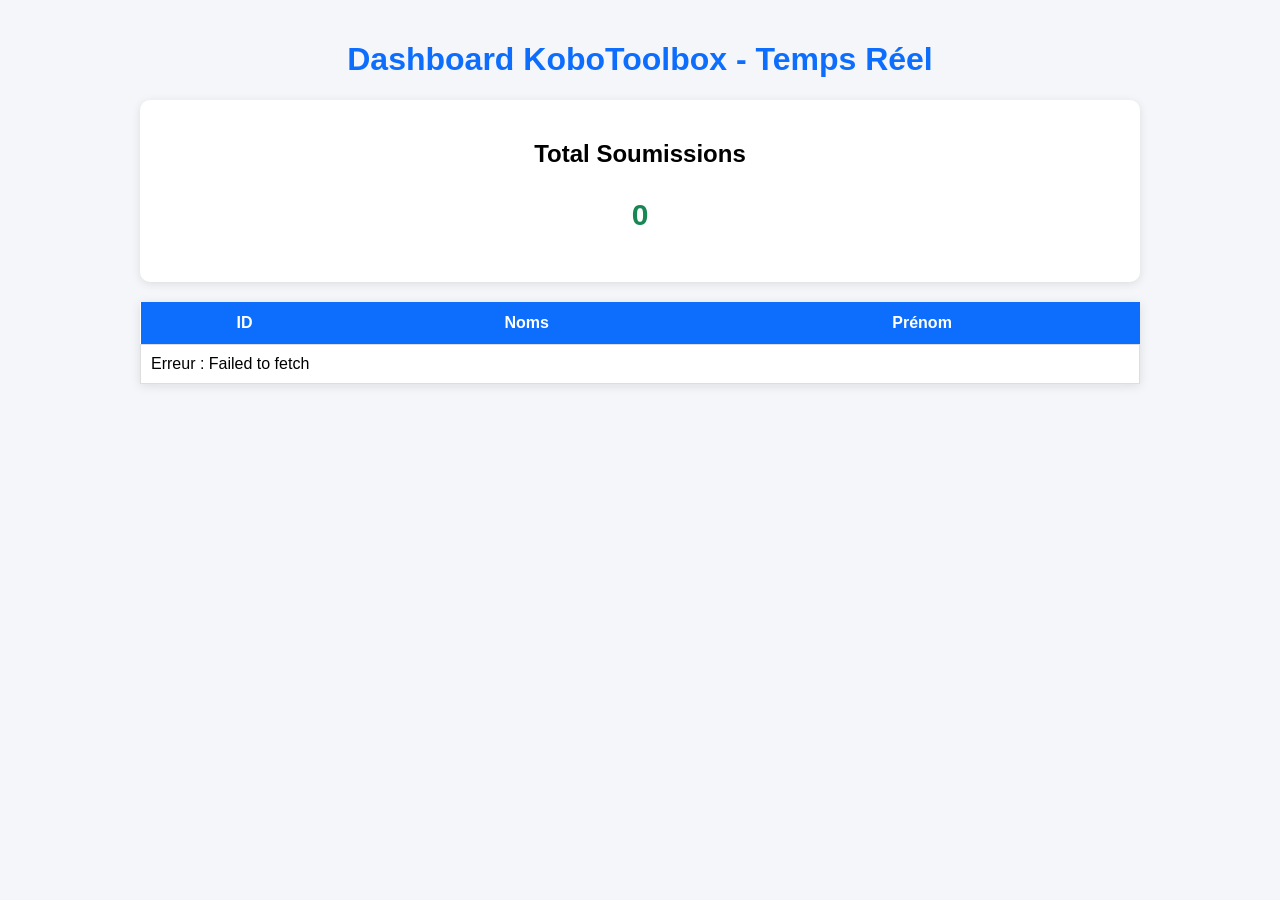
<file: index.html>
<!DOCTYPE html>
<html lang="fr">

<head>

  <meta charset="UTF-8">

  <meta name="viewport" content="width=device-width, initial-scale=1.0">

  <title>Dashboard KoboToolbox</title>

  <link rel="stylesheet" href="style.css">

</head>

<body>

  <div class="container">

    <h1>Dashboard KoboToolbox - Temps Réel</h1>

    <div class="card">

      <h2>Total Soumissions</h2>

      <p id="total">0</p>

    </div>

    <table>

      <thead>

        <tr>
          <th>ID</th>
          <th>Noms</th>
          <th>Prénom</th>
        </tr>

      </thead>

      <tbody id="tbody">

        <tr>
          <td colspan="3">
            Chargement des données...
          </td>
        </tr>

      </tbody>

    </table>

  </div>

  <!-- Script JS -->
<script src="./script.js?v=30000"></script>

</body>

</html>
</file>
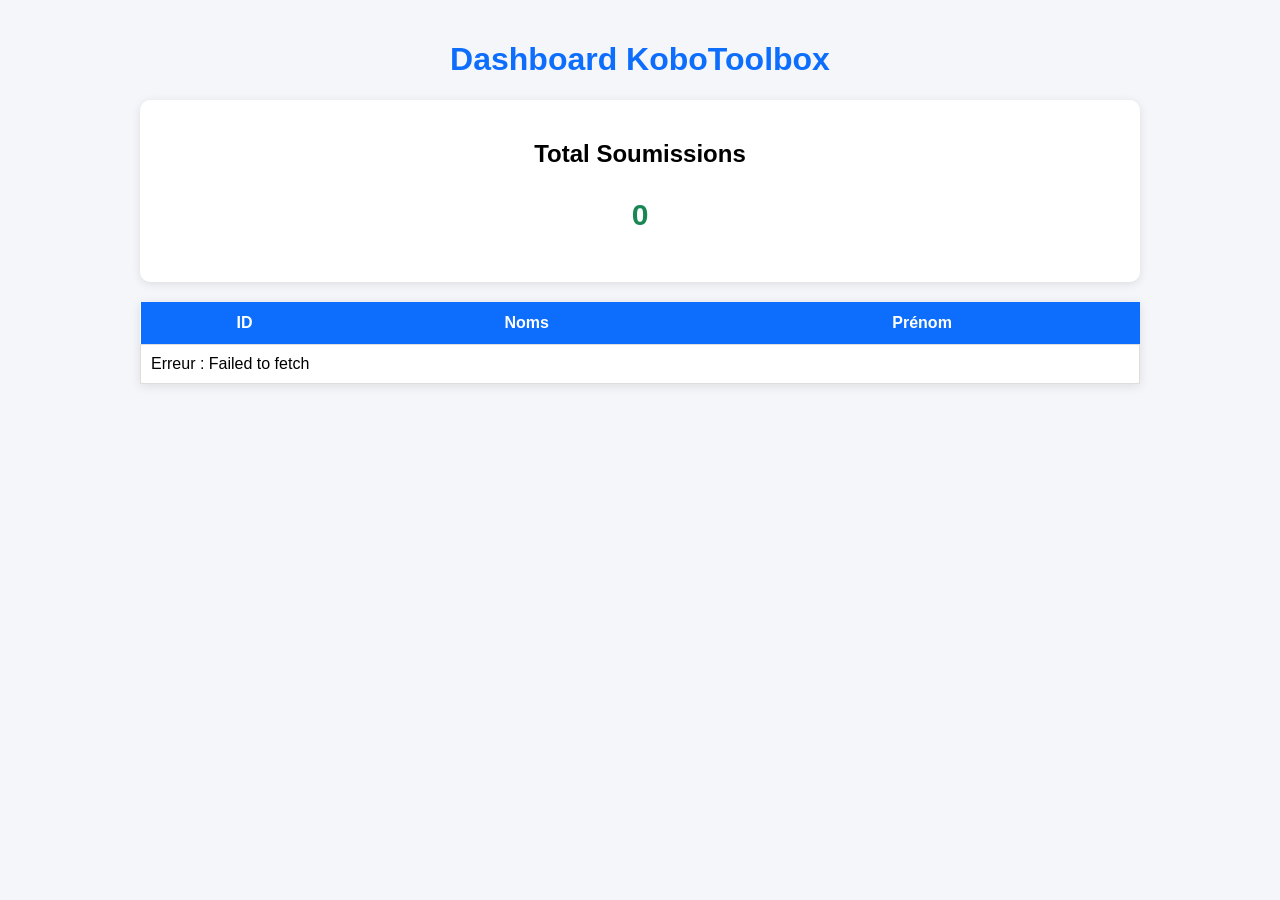
<file: source/index.html>
<!DOCTYPE html>
<html lang="fr">

<head>
  <meta charset="UTF-8">
  <meta name="viewport" content="width=device-width, initial-scale=1.0">
  <title>Dashboard KoboToolbox</title>

  <link rel="stylesheet" href="style.css">
</head>

<body>

  <div class="container">

    <h1>Dashboard KoboToolbox</h1>

    <div class="card">
      <h2>Total Soumissions</h2>
      <p id="total">0</p>
    </div>

    <table>
      <thead>
        <tr>
          <th>ID</th>
          <th>Noms</th>
          <th>Prénom</th>
        </tr>
      </thead>

      <tbody id="tbody">
        <tr>
          <td colspan="3">Chargement des données...</td>
        </tr>
      </tbody>
    </table>

  </div>

  <!-- Anti cache GitHub Pages -->
  <script src="script.js?v=999"></script>

</body>

</html>
</file>
<file: style.css>
body{
  font-family: Arial, sans-serif;
  background: #f4f6f9;
  margin: 0;
  padding: 20px;
}

.container{
  max-width: 1000px;
  margin: auto;
}

h1{
  text-align: center;
  color: #0d6efd;
}

.card{
  background: white;
  padding: 20px;
  border-radius: 10px;
  margin-bottom: 20px;
  text-align: center;
  box-shadow: 0 2px 10px rgba(0,0,0,0.1);
}

#total{
  font-size: 30px;
  font-weight: bold;
  color: #198754;
}

table{
  width: 100%;
  border-collapse: collapse;
  background: white;
  box-shadow: 0 2px 10px rgba(0,0,0,0.1);
}

th{
  background: #0d6efd;
  color: white;
  padding: 12px;
}

td{
  border: 1px solid #ddd;
  padding: 10px;
}

tr:nth-child(even){
  background: #f9f9f9;
}
</file>
<file: source/style.css>
body{
  font-family: Arial, sans-serif;
  background: #f4f6f9;
  margin: 0;
  padding: 20px;
}

.container{
  max-width: 1000px;
  margin: auto;
}

h1{
  text-align: center;
  color: #0d6efd;
}

.card{
  background: white;
  padding: 20px;
  border-radius: 10px;
  margin-bottom: 20px;
  text-align: center;
  box-shadow: 0 2px 10px rgba(0,0,0,0.1);
}

#total{
  font-size: 30px;
  font-weight: bold;
  color: #198754;
}

table{
  width: 100%;
  border-collapse: collapse;
  background: white;
  box-shadow: 0 2px 10px rgba(0,0,0,0.1);
}

th{
  background: #0d6efd;
  color: white;
  padding: 12px;
}

td{
  border: 1px solid #ddd;
  padding: 10px;
}

tr:nth-child(even){
  background: #f9f9f9;
}
</file>
